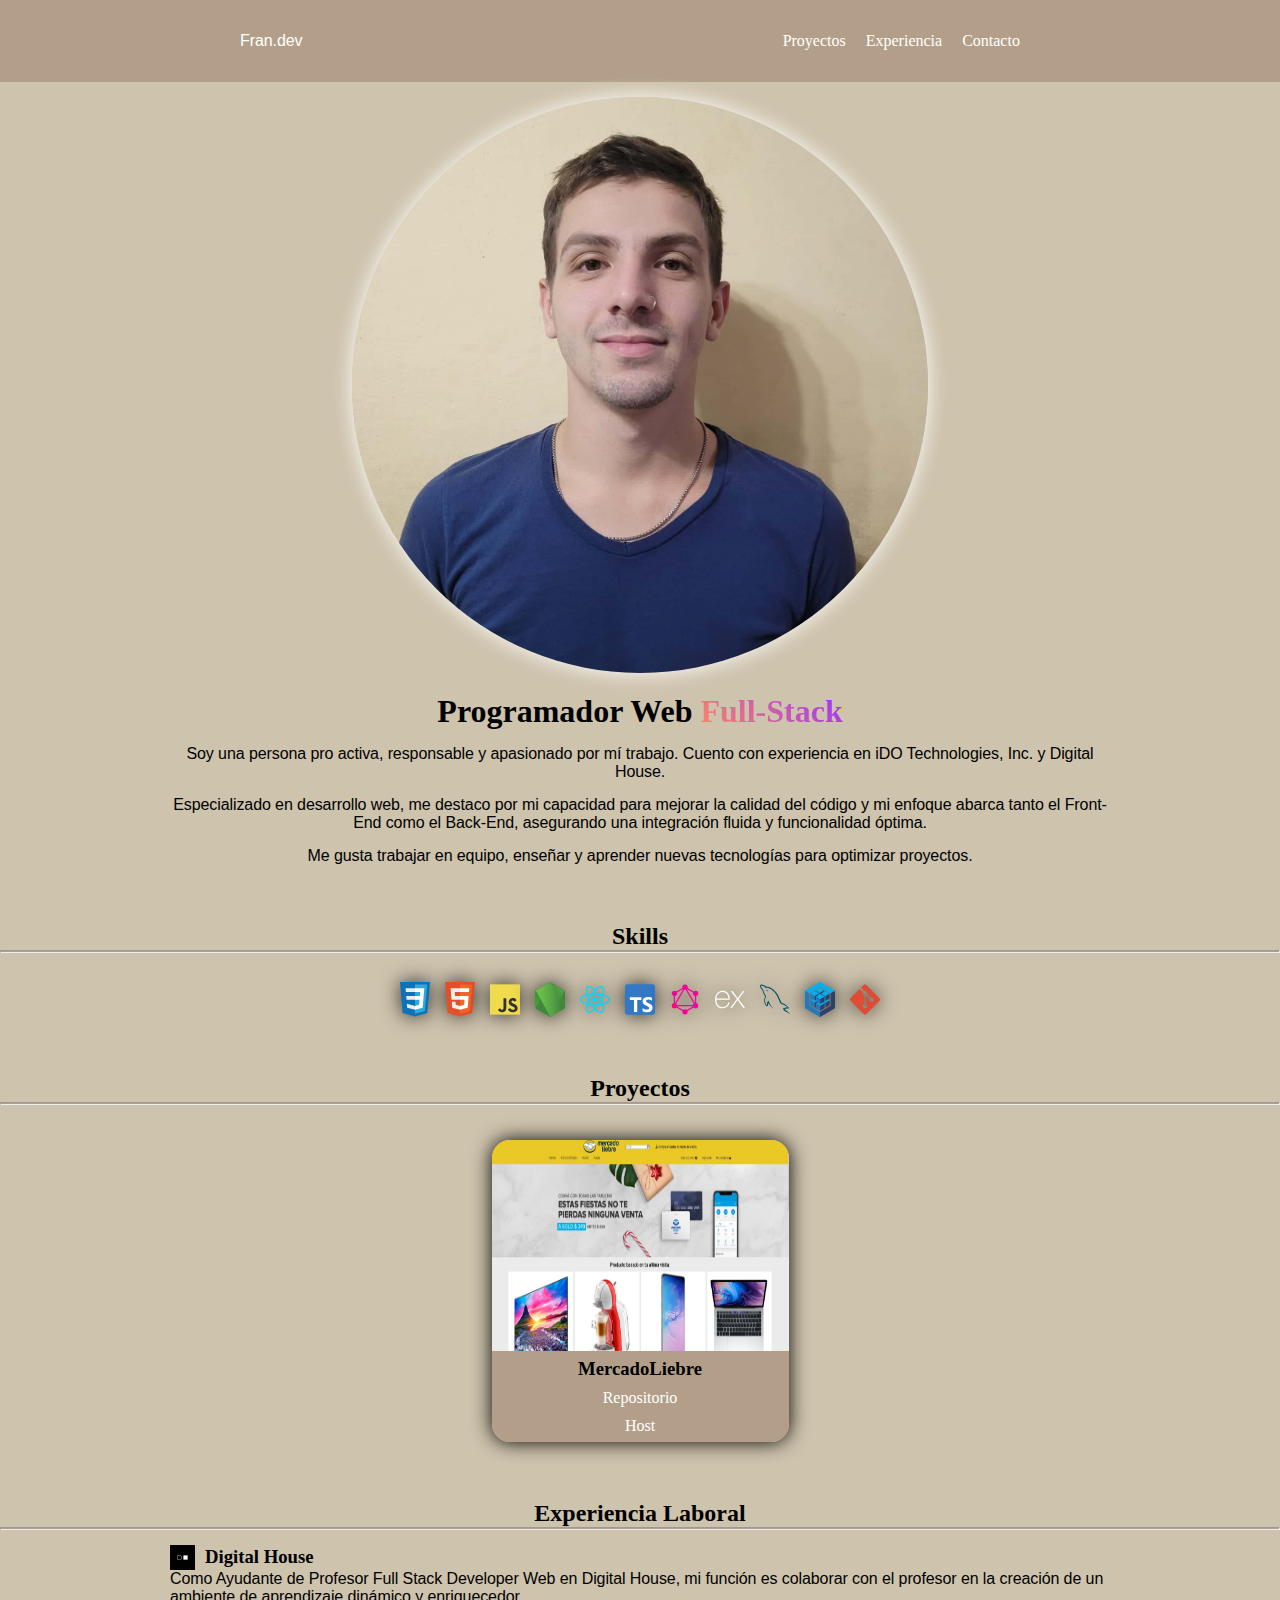
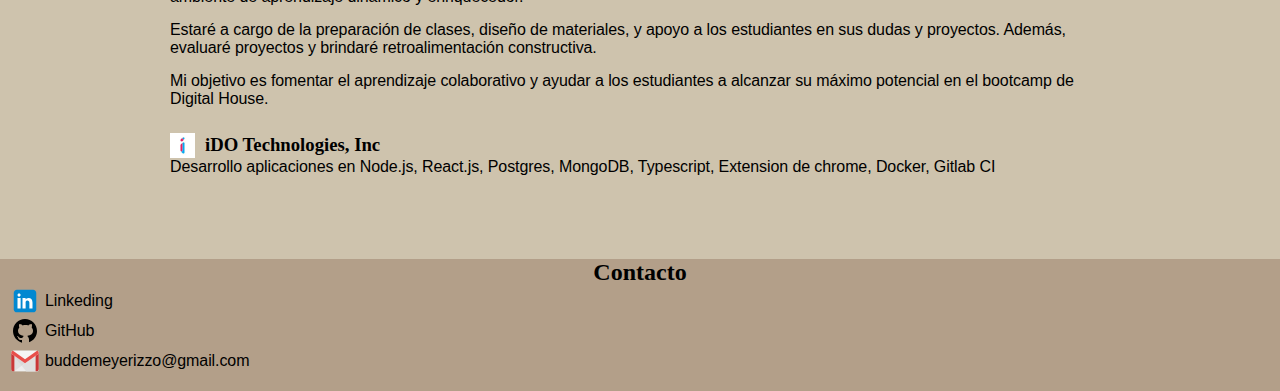
<file: index.html>
<!DOCTYPE html>
<html lang="en">

<head>
    <meta charset="UTF-8">
    <meta name="description" content="portfolio">
    <meta name="viewport" content="width=device-width, initial-scale=1.0">
    <link rel="stylesheet" href="./public/css/home.css">
    <link rel="preconnect" href="https://fonts.googleapis.com">
    <link rel="preconnect" href="https://fonts.gstatic.com" crossorigin>
    <link href="https://fonts.googleapis.com/css2?family=Libre+Baskerville:ital,wght@0,400;0,700;1,400&display=swap"
        rel="stylesheet">
    <title>Portafolio</title>
</head>

<body>
    <header class="header">
        <p>Fran.dev</p>
        <nav>
            <ul class="nav-ul">
                <li><a href="#proyectos">Proyectos</a></li>
                <li><a href="#experiencia">Experiencia</a></li>
                <li><a href="#contacto">Contacto</a></li>
            </ul>
        </nav>
    </header>

    <main>
        <section class="section" id="sobre-mi">
            <img id="foto-perfil" src="./public/img/foto-perfil.jpg" alt="una foto mia">
            <div class="conteiner-info-my">
                <h1>Programador Web <span class="text-full-stack">Full-Stack</span></h1>
                <p>Soy una persona pro activa, responsable y apasionado por mí trabajo. Cuento con experiencia en iDO
                    Technologies, Inc. y Digital House.
                </p>

                <p>
                    Especializado en desarrollo web, me destaco por mi capacidad para
                    mejorar la calidad del código y mi enfoque abarca tanto el Front-End como el Back-End, asegurando
                    una
                    integración fluida y funcionalidad óptima.
                </p>

                <p>
                    Me gusta trabajar en equipo, enseñar y aprender nuevas
                    tecnologías para optimizar proyectos.
                </p>


            </div>
        </section>

        <section class="section">
            <h2>Skills</h2>
            <hr>
            <div class="skills">
                <img class="icons" src="./public/img/css.svg" alt="icono-css">
                <img class="icons" src="./public/img/html5.svg" alt="icono-html">
                <img class="icons" src="./public/img/javascript.svg" alt="icono-javascript">
                <img class="icons" src="./public/img/nodejs.svg" alt="icono-nodejs">
                <img class="icons" src="./public/img/react.svg" alt="icono-react">
                <img class="icons" src="./public/img/typescript.svg" alt="icono-typescript">
                <img class="icons" src="./public/img/graphql.svg" alt="icono-graphql">
                <img class="icons" src="./public/img/expressjs_dark.svg" alt="icono-expressjs">
                <img class="icons" src="./public/img/mysql.svg" alt="icono-mysql">
                <img class="icons" src="./public/img/sequelize.svg" alt="icono-sequelize">
                <img class="icons" src="./public/img/git.svg" alt="icono-git">
            </div>
        </section>

        <section class="section proyectos">
            <h2>Proyectos</h2>
            <hr>
            <article class="conteiner-articles">
                <img src="./public/img/mercadoLiebre.jpg" alt="proyecto">
                <div class="conteiner-info">
                    <h3>MercadoLiebre</h3>
                    <a href="http://https://github.com/Sowska/grupo_6_petShop" target="_blank">Repositorio</a>
                    <a href="https://mercadoliebre-fdal.onrender.com/" target="_blank">Host</a>
                </div>
            </article>
        </section>

        <section id="experiencia" class="section">
            <h2 id="title-experiencia">Experiencia Laboral</h2>
            <hr>
            <article class="artic-experiencia">
                <div>
                    <img src="./public/img/digitalhouseschool_logo.jpg" alt="logo-digitalHouse">
                    <h3>Digital House</h3>
                </div>
                <p>Como Ayudante de Profesor Full Stack Developer Web en Digital House, mi función es colaborar con el
                    profesor en la creación de un ambiente de aprendizaje dinámico y enriquecedor.
                </p>
                <p>
                    Estaré a cargo de la
                    preparación de clases, diseño de materiales, y apoyo a los estudiantes en sus dudas y proyectos.
                    Además, evaluaré proyectos y brindaré retroalimentación constructiva.
                </p>
                <p>
                    Mi objetivo es fomentar el
                    aprendizaje colaborativo y ayudar a los estudiantes a alcanzar su máximo potencial en el bootcamp de
                    Digital House.
                </p>
            </article class="artic-experiencia">

            <article class="artic-experiencia">
                <div>
                    <img src="./public/img/ido_learning_logo.jpg" alt="logo-Edfluence">
                    <h3>iDO Technologies, Inc</h3>
                </div>
                <p>Desarrollo aplicaciones en Node.js, React.js, Postgres, MongoDB, Typescript, Extension de chrome,
                    Docker, Gitlab CI</p>
            </article class="artic-experiencia">

        </section>
    </main>

    <footer>
        <h2>Contacto</h2>
        <div class="conteiner-footer">
            <div class="contein-icons-footer">
                <img class="icons-footer" src="./public/img/linkedin.svg" alt="icono-linkedin"><a
                    href="https://www.linkedin.com/in/francisco-buddemeyer-izzo/" target="_blank">Linkeding</a>
            </div>
            <div class="contein-icons-footer">
                <img class="icons-footer" src="./public/img/icons8-github.svg" alt="icono-github"><a
                    href="https://github.com/FranBudde" target="_blank">GitHub</a>
            </div>
            <div class="contein-icons-footer">
                <img class="icons-footer" src="./public/img/icons8-gmail.svg" alt="icono-gmail">
                <p>buddemeyerizzo@gmail.com</p>
            </div>
        </div>
    </footer>
</body>

</html>
</file>
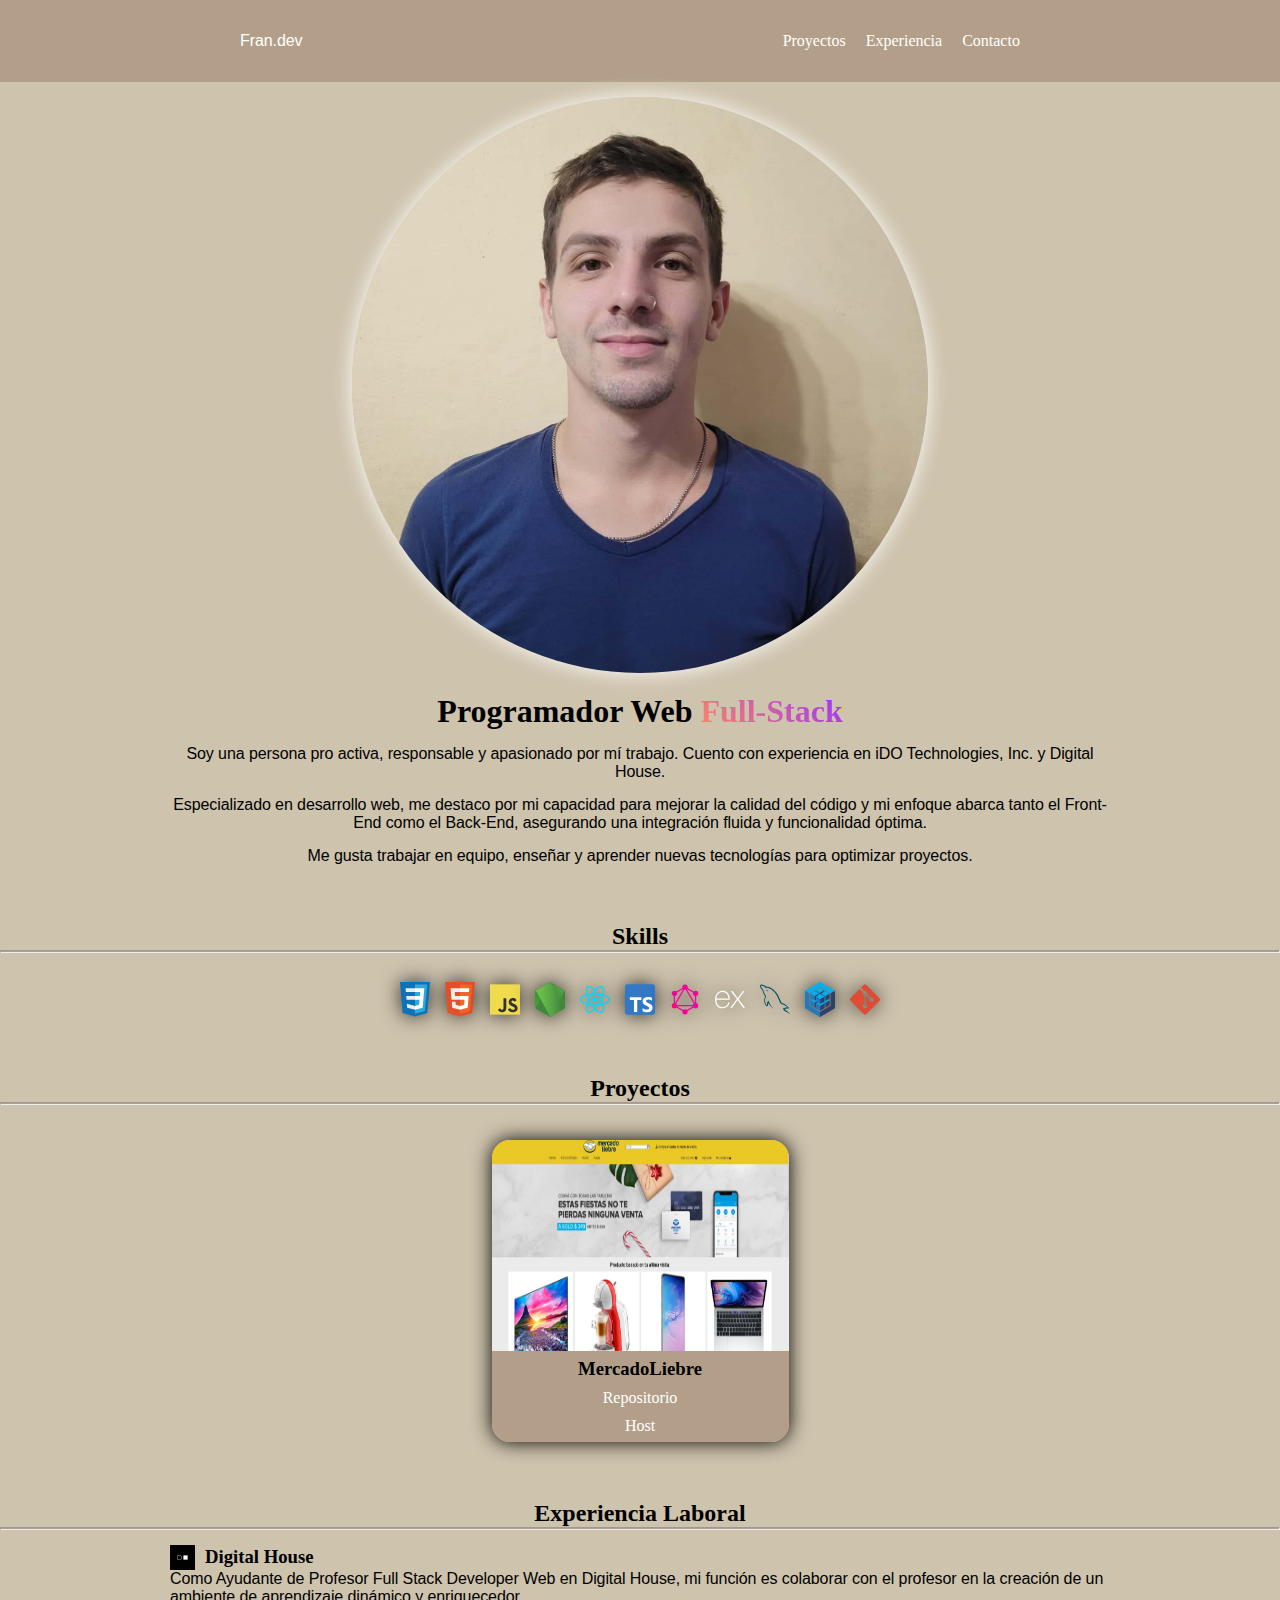
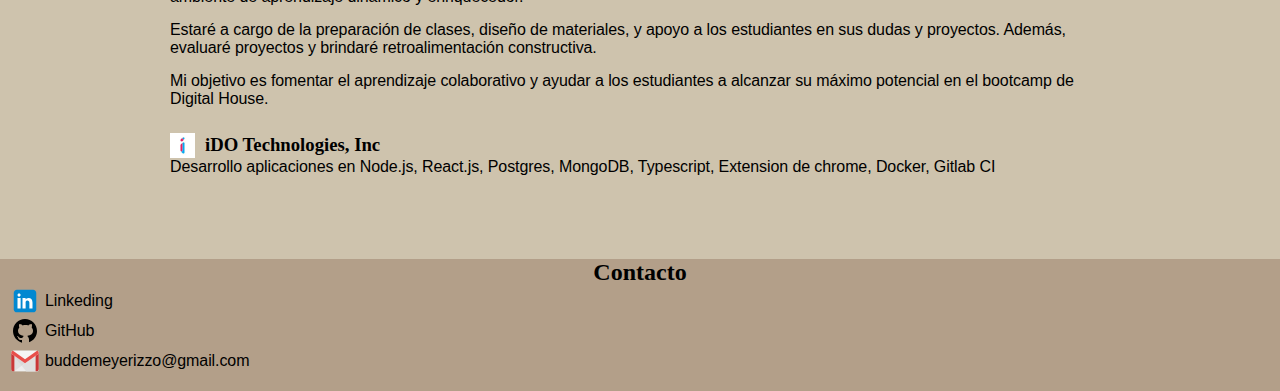
<file: view/index.html>
<!DOCTYPE html>
<html lang="en">

<head>
    <meta charset="UTF-8">
    <meta name="description" content="portfolio">
    <meta name="viewport" content="width=device-width, initial-scale=1.0">
    <link rel="stylesheet" href="../public/css/home.css">
    <link rel="preconnect" href="https://fonts.googleapis.com">
    <link rel="preconnect" href="https://fonts.gstatic.com" crossorigin>
    <link href="https://fonts.googleapis.com/css2?family=Libre+Baskerville:ital,wght@0,400;0,700;1,400&display=swap"
        rel="stylesheet">
    <title>Portafolio</title>
</head>

<body>
    <header class="header">
        <p>Fran.dev</p>
        <nav>
            <ul class="nav-ul">
                <li><a href="#proyectos">Proyectos</a></li>
                <li><a href="#experiencia">Experiencia</a></li>
                <li><a href="#contacto">Contacto</a></li>
            </ul>
        </nav>
    </header>

    <main>
        <section class="section" id="sobre-mi">
            <img id="foto-perfil" src="../public/img/foto-perfil.jpg" alt="una foto mia">
            <div class="conteiner-info-my">
                <h1>Programador Web <span class="text-full-stack">Full-Stack</span></h1>
                <p>Soy una persona pro activa, responsable y apasionado por mí trabajo. Cuento con experiencia en iDO
                    Technologies, Inc. y Digital House.
                </p>

                <p>
                    Especializado en desarrollo web, me destaco por mi capacidad para
                    mejorar la calidad del código y mi enfoque abarca tanto el Front-End como el Back-End, asegurando
                    una
                    integración fluida y funcionalidad óptima.
                </p>

                <p>
                    Me gusta trabajar en equipo, enseñar y aprender nuevas
                    tecnologías para optimizar proyectos.
                </p>


            </div>
        </section>

        <section class="section">
            <h2>Skills</h2>
            <hr>
            <div class="skills">
                <img class="icons" src="../public/img/css.svg" alt="icono-css">
                <img class="icons" src="../public/img/html5.svg" alt="icono-html">
                <img class="icons" src="../public/img/javascript.svg" alt="icono-javascript">
                <img class="icons" src="../public/img/nodejs.svg" alt="icono-nodejs">
                <img class="icons" src="../public/img/react.svg" alt="icono-react">
                <img class="icons" src="../public/img/typescript.svg" alt="icono-typescript">
                <img class="icons" src="../public/img/graphql.svg" alt="icono-graphql">
                <img class="icons" src="../public/img/expressjs_dark.svg" alt="icono-expressjs">
                <img class="icons" src="../public/img/mysql.svg" alt="icono-mysql">
                <img class="icons" src="../public/img/sequelize.svg" alt="icono-sequelize">
                <img class="icons" src="../public/img/git.svg" alt="icono-git">
            </div>
        </section>

        <section class="section proyectos">
            <h2>Proyectos</h2>
            <hr>
            <article class="conteiner-articles">
                <img src="../public/img/mercadoLiebre.jpg" alt="proyecto">
                <div class="conteiner-info">
                    <h3>MercadoLiebre</h3>
                    <a href="http://https://github.com/Sowska/grupo_6_petShop" target="_blank">Repositorio</a>
                    <a href="https://mercadoliebre-fdal.onrender.com/" target="_blank">Host</a>
                </div>
            </article>
        </section>

        <section id="experiencia" class="section">
            <h2 id="title-experiencia">Experiencia Laboral</h2>
            <hr>
            <article class="artic-experiencia">
                <div>
                    <img src="../public/img/digitalhouseschool_logo.jpg" alt="logo-digitalHouse">
                    <h3>Digital House</h3>
                </div>
                <p>Como Ayudante de Profesor Full Stack Developer Web en Digital House, mi función es colaborar con el
                    profesor en la creación de un ambiente de aprendizaje dinámico y enriquecedor.
                </p>
                <p>
                    Estaré a cargo de la
                    preparación de clases, diseño de materiales, y apoyo a los estudiantes en sus dudas y proyectos.
                    Además, evaluaré proyectos y brindaré retroalimentación constructiva.
                </p>
                <p>
                    Mi objetivo es fomentar el
                    aprendizaje colaborativo y ayudar a los estudiantes a alcanzar su máximo potencial en el bootcamp de
                    Digital House.
                </p>
            </article class="artic-experiencia">

            <article class="artic-experiencia">
                <div>
                    <img src="../public/img/ido_learning_logo.jpg" alt="logo-Edfluence">
                    <h3>iDO Technologies, Inc</h3>
                </div>
                <p>Desarrollo aplicaciones en Node.js, React.js, Postgres, MongoDB, Typescript, Extension de chrome,
                    Docker, Gitlab CI</p>
            </article class="artic-experiencia">

        </section>
    </main>

    <footer>
        <h2>Contacto</h2>
        <div class="conteiner-footer">
            <div class="contein-icons-footer">
                <img class="icons-footer" src="../public/img/linkedin.svg" alt="icono-linkedin"><a
                    href="https://www.linkedin.com/in/francisco-buddemeyer-izzo/" target="_blank">Linkeding</a>
            </div>
            <div class="contein-icons-footer">
                <img class="icons-footer" src="../public/img/icons8-github.svg" alt="icono-github"><a
                    href="https://github.com/FranBudde" target="_blank">GitHub</a>
            </div>
            <div class="contein-icons-footer">
                <img class="icons-footer" src="../public/img/icons8-gmail.svg" alt="icono-gmail">
                <p>buddemeyerizzo@gmail.com</p>
            </div>
        </div>
    </footer>
</body>

</html>
</file>
<file: public/css/home.css>
*{
    margin: 0;
    padding: 0;
    box-sizing: border-box;
}

:root{
    --header-color: rgb(179 159 137);
    --nav-color: rgba(255, 255, 255, 1);
    --body-color: #cec3ad;
    --footer-color: rgb(179 159 137);
    --text-color: black;
}
hr{
    margin-bottom: 15px;
    width: 100%;
    height: 3px;
    background-color: rgb(179 159 137);
}

body{
    background-color: var(--body-color);
    color: var(--text-color);
}

.header{
    display: flex;
    flex-direction: row;
    justify-content: space-around;
    align-items: center;
    height: 82.18px;
    background-color: var(--header-color);
    color: var(--text-color);
}
.header p{
    color: white;
}

.nav-ul{
    display: flex;
    list-style: none;
}

.nav-ul li {
    padding-right: 20px;
}

.text-full-stack{
            background: linear-gradient(45deg, #FF8660, #9A33FF);
            background-clip: text;
            -webkit-background-clip: text; /* Para navegadores WebKit más antiguos */
            -webkit-text-fill-color: transparent; /* Para asegurar el color del texto transparente en WebKit */
            font-weight: bold; 
}

.section{
    display: flex;
    flex-direction: column;
    align-items: center;
    margin-bottom: 58px; 
}

.artic-experiencia{
    display: flex;
    flex-direction: column;
    margin-bottom: 10px;
    padding-left: 10px;
    width: 75%;
}

.icons{
    width: 30px;
    aspect-ratio:13/15;
}

.skills{
    margin-top: 14px;
    display: flex;
    gap: 15px;
    flex-wrap: wrap;
    align-content: center;
    width: 48%;
    justify-content: center;
}

.proyectos article{
    display: flex;
    flex-direction: column;
    justify-content: center;
    align-items: center;
    box-shadow: 0 0 20px black;
    width: 297px;
    height: 302px;
}

.proyectos article img {
    height: 70%;
    width: 100%;
}

a{
    text-decoration: none;
    color: var(--nav-color);
}

.conteiner-info{
    background-color: var(--footer-color);
    width: 100%;
    height: 30%;
    text-align: center;
    display: flex;
    flex-direction: column;
    justify-content: center;
    gap:  10%;
}

.conteiner-articles{
    width: 735px;
    height: 1206px;
    margin-top: 20px;
    border-radius: 18px; /* Establecer un radio de 18px para las esquinas */
    overflow: hidden; /* Asegurar que el contenido dentro de la tarjeta no sobresalga */
}
.artic-experiencia div {
    display: flex;
    justify-content: flex-start;
    align-items: center;
}

.artic-experiencia div img {
    padding-right: 10px;
    width: 35px;
}

.conteiner-articles img {
    width: 10000px;
}

footer{
    background-color: var(--footer-color);
    padding-bottom: 15px;
}

#foto-perfil{
    margin-top: 15px;
    max-width: 100%;
    height: auto;
    width: 45%;
    border-radius: 50%;/* Esto asegurará que la altura se ajuste automáticamente para mantener la proporción de la imagen */
    box-shadow: 0 0 20px white; /* Desplazamiento horizontal, desplazamiento vertical, desenfoque, color */
}

.conteiner-info-my{
    margin-top: 20px;
    display: flex;
    width: 75%;
    flex-direction: column;
    align-items: center;
}

.conteiner-info-my p{
    margin-top: 15px;
    text-align: center;
}

p{
    letter-spacing: -0.005625em;
    font-family: "Inter", -apple-system, BlinkMacSystemFont, "Segoe UI", "Roboto", "Oxygen", "Ubuntu", "Cantarell", "Fira Sans", "Droid Sans", "Helvetica Neue", sans-serif;
    font-size: 16px;
}

.skills img {
    filter: drop-shadow(
        0 0 10px rgba(0,0,0,.8)
    );
}

.conteiner-footer{
    display: flex;
    flex-direction: column;
    letter-spacing: -0.005625em;
    font-family: "Inter", -apple-system, BlinkMacSystemFont, "Segoe UI", "Roboto", "Oxygen", "Ubuntu", "Cantarell", "Fira Sans", "Droid Sans", "Helvetica Neue", sans-serif;
    font-size: 16px;
}
.conteiner-footer a{
    color: var(--text-color);

}

footer h2 {
    text-align: center;
}

.icons-footer{
    width: 30px;
    aspect-ratio:1/1;
    margin-right: 5px;
}

.contein-icons-footer{
    display: flex;
    padding-left: 10px;
    align-items: center;
}

.artic-experiencia p {
    padding-bottom: 15px;
}
</file>
